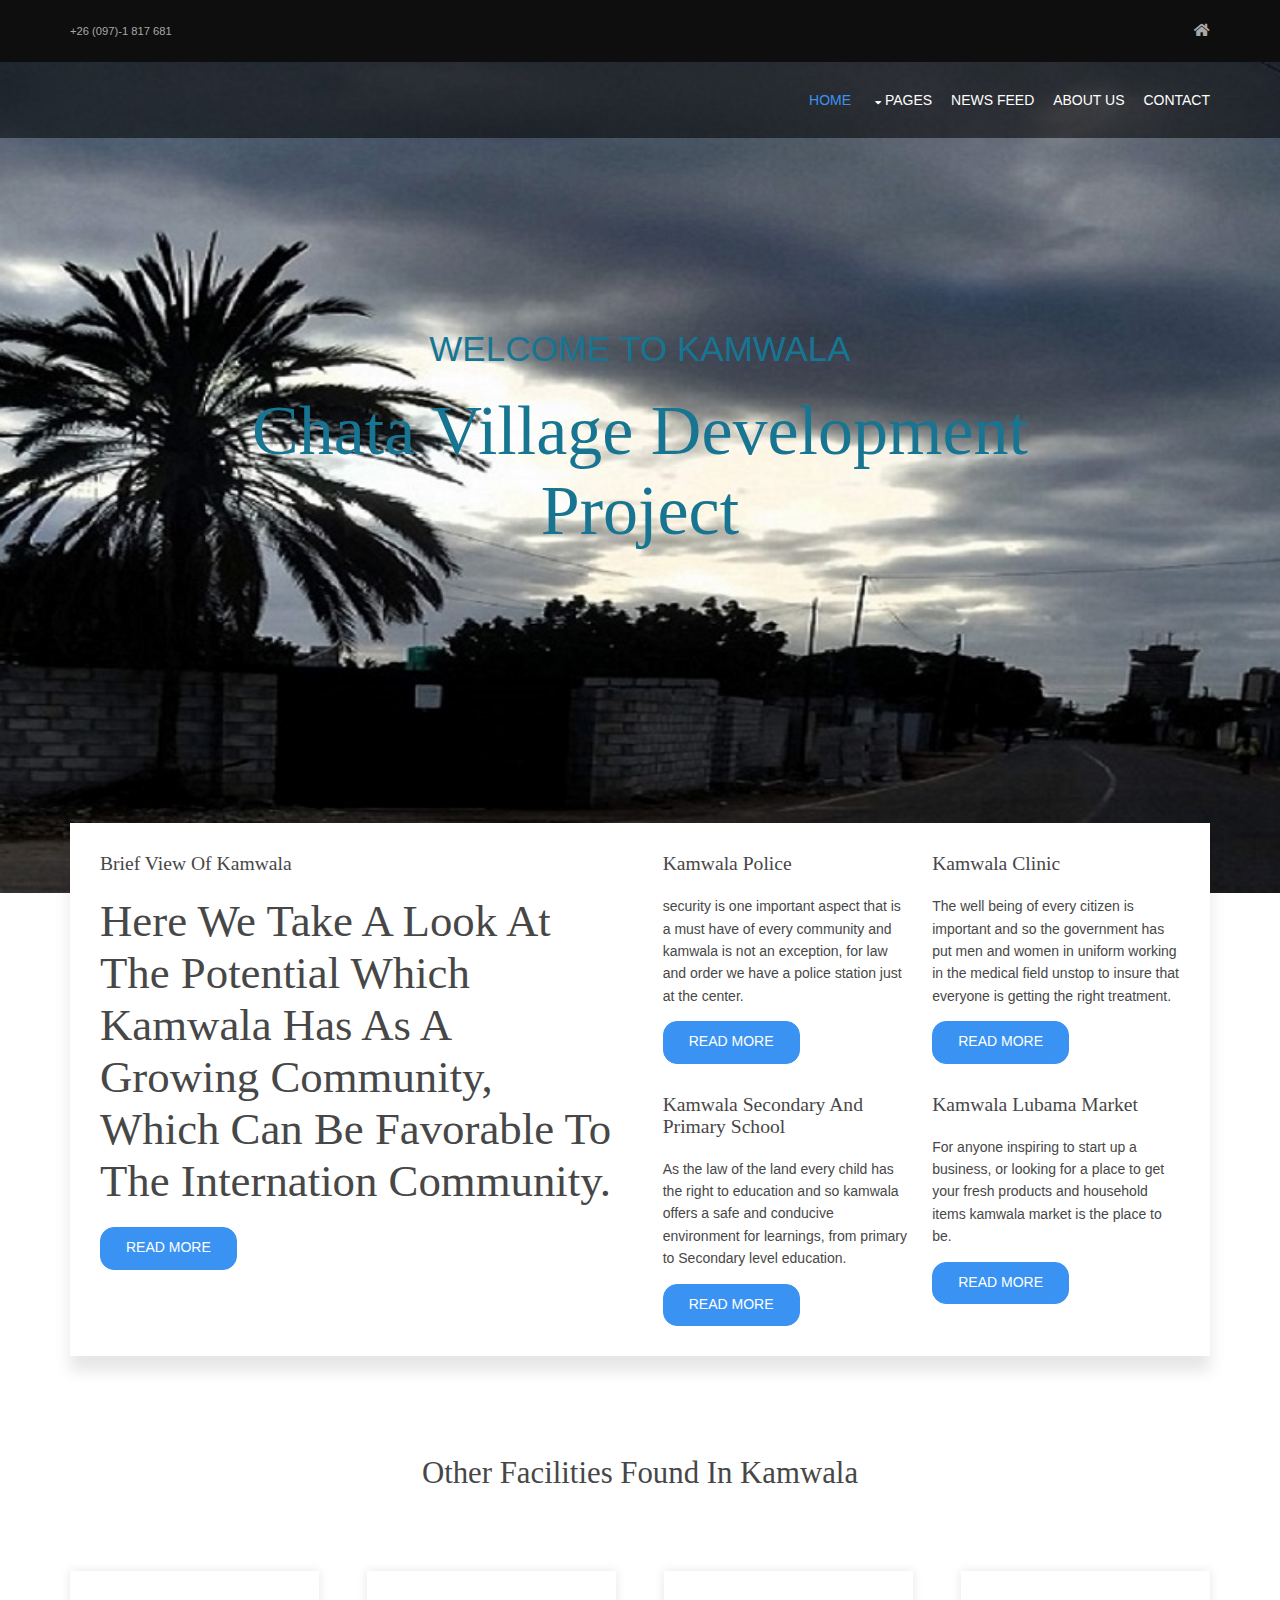
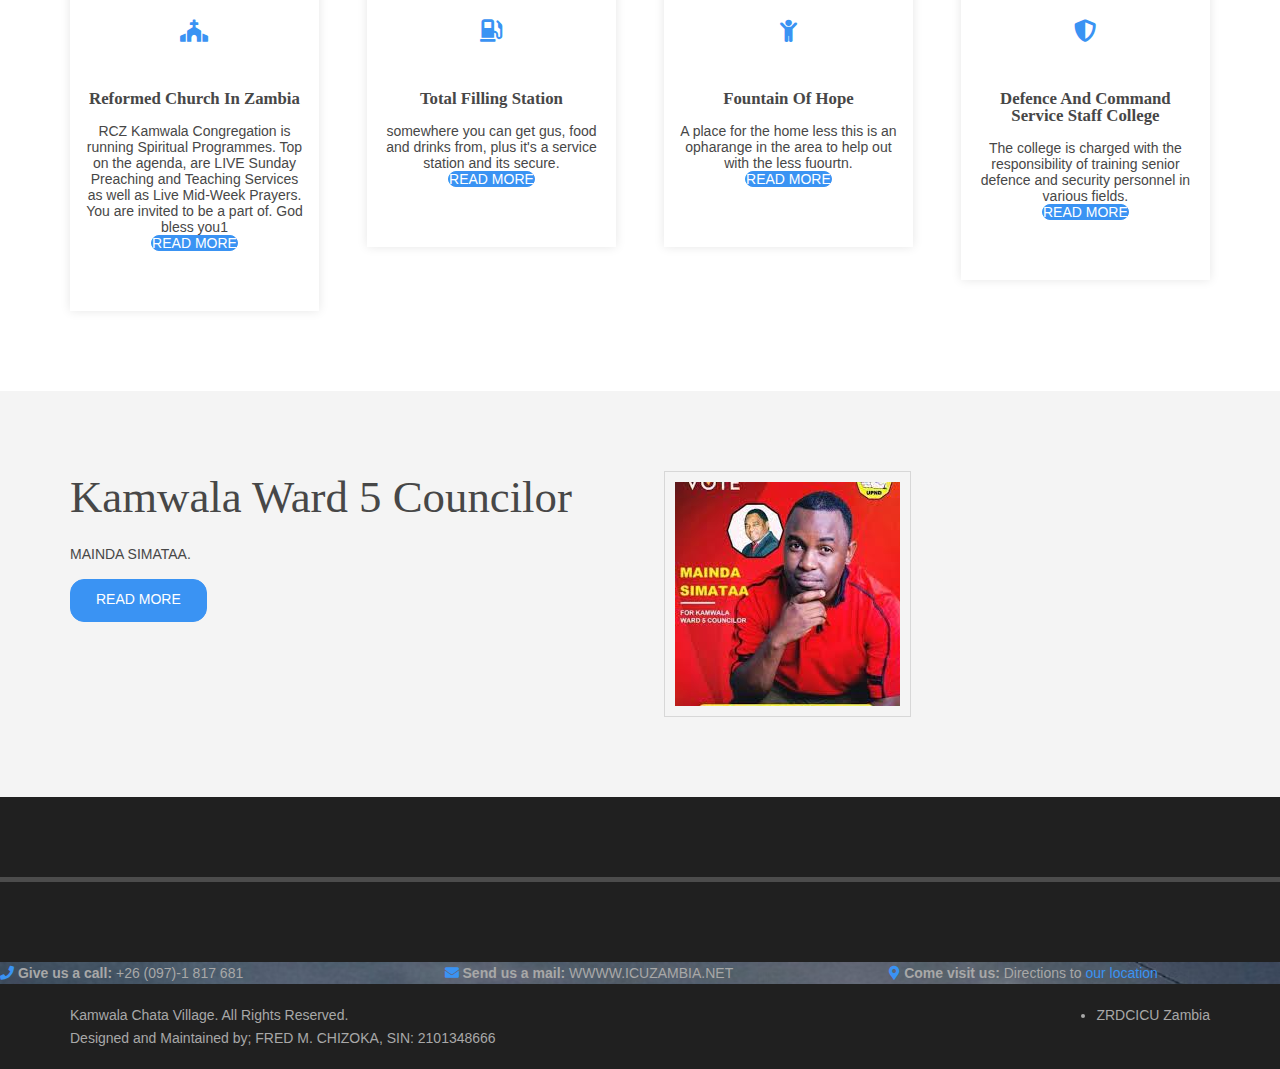
<file: index.html>
<!DOCTYPE html>
<html lang="">
<head>
<title>Kamwala Chata Village development project</title>
<link rel="shortcut icon" href='images/demo/Zambia.jpg' type="image/x-icon">
<meta charset="utf-8">
<meta name="viewport" content="width=device-width, initial-scale=1.0, maximum-scale=1.0, user-scalable=no">
<link href="layout/styles/layout.css" rel="stylesheet" type="text/css" media="all">
</head>
<body id="top">
<!-- ################################################################################################ -->
<!-- ################################################################################################ -->
<!-- ################################################################################################ -->
<div class="wrapper overlay row0">
  <div id="topbar" class="hoc clear">
    <div class="fl_left"> 
      <!-- ################################################################################################ -->
      <ul class="nospace">
        <li><i class="You can call us on"></i> +26 (097)-1 817 681</li>
      </ul>
      <!-- ################################################################################################ -->
    </div>
    <div class="fl_right"> 
      <!-- ################################################################################################ -->
      <ul class="nospace">
        <li><a href="index.html"><i class="fas fa-home"></i></a></li>
         
      </ul>
      <!-- ################################################################################################ -->
    </div>
  </div>
</div>
<!-- ################################################################################################ -->
<!-- ################################################################################################ -->
<!-- ################################################################################################ -->
<!-- Background Image Wrapper -->
<div class="bgded" style="background-image:url('images/demo/backgrounds/IMG-20211204-WA0025.jpg');"> 
  <!-- ################################################################################################ -->
  <div class="wrapper row1">
    <header id="header" class="hoc clear">
      <div id="logo" class="fl_left"> 
        <!-- ################################################################################################ -->
        <h1 class="logoname"><a href="index.html"></a></h1>
        <!-- ################################################################################################ -->
      </div>
      <nav id="mainav" class="fl_right"> 
        <!-- ################################################################################################ -->
        <ul class="clear">
          <li class="active"><a href="index.html">Home</a></li>
          <li><a class="drop" href="#">Pages</a>
            <ul>
              <li><a href="pages/gallery.html">Gallery</a></li>
              <li><a href="News Feed.html">News Feed</a></li>
              <li><a href="Contact.html">Contact us</a></li>
            </ul>
          </li>
          <li><a href="News Feed.html">News Feed</a></li>
          <li><a href="ABOUT-Us.html">About Us</details></a></li>
          <li><a href="Contact.html">CONTACT</a></li>
        </ul>
        <!-- ################################################################################################ -->
      </nav>
    </header>
  </div>
  <!-- ################################################################################################ -->
  <!-- ################################################################################################ -->
  <!-- ################################################################################################ -->
  <div id="pageintro" class="hoc clear"> 
    <!-- ################################################################################################ -->
    <article>
      <p>WELCOME TO KAMWALA </p>
      <h3 class="heading">Chata Village development project</h3>
      <footer>
        <ul class="nospace inline pushright">
        </ul>
      </footer>
    </article>
    <!-- ################################################################################################ -->
  </div>
  <!-- ################################################################################################ -->
</div>
<!-- End Top Background Image Wrapper -->
<!-- ################################################################################################ -->
<!-- ################################################################################################ -->
<!-- ################################################################################################ -->
<div class="wrapper row3">
  <main class="hoc container clear"> 
    <!-- main body -->
    <!-- ################################################################################################ -->
    <section id="introblocks" class="row3 inspace-30 clear">
      <div class="one_half first">
        <h6 class="heading">Brief view of Kamwala</h6>
        <p class="heading font-x3">Here we take a look at the potential  which kamwala has as a growing community, which can be favorable to the internation community.</p>
        <footer><a class="btn" href="https://www.google.com/search?q=zambia%2C+kamwala%2C+lusaka&sxsrf=AOaemvKUrZ_lm3LALfhpr1RRgJ9z07iAbg%3A1640050797361&ei=bTDBYYezFciU8gLK8IuQDQ&ved=0ahUKEwjHncKp4fP0AhVIilwKHUr4AtIQ4dUDCA4&uact=5&oq=zambia%2C+kamwala%2C+lusaka&gs_lcp=Cgdnd3Mtd2l6EAMyAggmMgYIABAIEB4yBggAEAgQHjIGCAAQCBAeMgIIJjICCCYyAggmOgcIIxCwAhAnSgQIQRgASgQIRhgAUOEhWJQ7YNKVAWgAcAB4AIAB8AOIAYYZkgEFMy04LjGYAQCgAQHAAQE&sclient=gws-wiz">Read More</a></footer>
      </div>
      <div class="one_half">
        <ul class="nospace group">
          <li class="one_half first btmspace-30">
            <h6 class="heading">Kamwala Police</h6>
            <p>security is one important aspect that is a must have of every community and kamwala is not an exception, for law and order we have a police station just at the center.</p>
            <footer><a class="btn" href="https://www.africabizinfo.com/ZM/kamwala-police-station">Read More</a></footer>
          </li>
          <li class="one_half btmspace-30">
            <h6 class="heading">Kamwala clinic</h6>
            <p>The well being of every citizen is important and so the government has put men and women in uniform working in the medical field unstop to insure that everyone is getting the right treatment.</p>
            <footer><a class="btn" href="https://www.medpages.info/sf/index.php?page=organisation&orgcode=275799">Read More</a></footer>
          </li>
          <li class="one_half first">
            <h6 class="heading">Kamwala Secondary and primary school</h6>
            <p>As the law of the land every child has the right to education and so kamwala offers a safe and conducive environment for learnings, from primary to Secondary level education.</p>
            <footer><a class="btn" href="https://www.google.com/search?q=kamwala+south+primary%2Fsecondary+lusaka&sxsrf=AOaemvLguSBzv8SmT2bp5YXhGDCmllSw2Q%3A1640051493303&ei=JTPBYaz-EdTXgQbhiqPoDA&oq=kamwala+sec+lusaka&gs_lcp=Cgdnd3Mtd2l6EAEYAjIGCAAQBxAeMggIABAIEAcQHjIICAAQCBAHEB46AggmSgQIQRgBSgQIRhgAUJ8RWPQyYIxVaAFwAHgAgAHDA4gBphiSAQcyLTEuNy4xmAEAoAEBwAEB&sclient=gws-wiz">Read More</a></footer>
          </li>
          <li class="one_half">
            <h6 class="heading">Kamwala Lubama market</h6>
            <p>For anyone inspiring to start up a business, or looking for a place to get your fresh products and household items kamwala market is the place to be.</p>
            <footer><a class="btn" href="https://www.petitfute.co.uk/v52414-lusaka/c650-produits-gourmands-vins/c1106-marches-halles/552628-kamwala-market.html">Read More</a></footer>
          </li>
        </ul>
      </div>
    </section>
    <!-- ################################################################################################ -->
    <section id="services">
      <div class="sectiontitle">
        
        <h6 class="heading font-x2">Other facilities found in kamwala </h6>
      </div>
      <ul class="nospace group">
        <li class="one_quarter">
          <article><a href="#"><i class="fas fa-church"></i></a>
            <h6 class="heading">Reformed church in zambia</h6>
            <p>RCZ Kamwala Congregation is running Spiritual Programmes. Top on the agenda, are LIVE Sunday Preaching and Teaching Services as well as Live Mid-Week Prayers. You are invited to be a part of.
God bless you1</p>
            <footer><a class="btn" href="https://www.facebook.com/RCZKamwalaCongregation/">Read More</a></footer>
          </article>
        </li>
        <li class="one_quarter">
          <article><a href="#"><i class="fas fa-gas-pump"></i></a>
            <h6 class="heading">Total filling station</h6>
            <p>somewhere you can get gus, food and drinks from, plus it's a service station and its secure.</p>
            <footer><a class="btn" href="https://zm.africabz.com/lusaka/total-service-station-18765">Read More</a></footer>
          </article>
        </li>
        <li class="one_quarter">
          <article><a href="#"><i class="fas fa-child"></i></a>
            <h6 class="heading">Fountain of hope</h6>
            <p> A place for the home less this is an opharange in the area to help out with the less fuourtn.</p>
            <footer><a class="btn" href="https://www.lubuto.org/fountain-of-hope">Read More</a></footer>
          </article>
        </li>
        <li class="one_quarter">
          <article><a href="#"><i class="fas fa-shield-alt"></i></a>
            <h6 class="heading">Defence and command service staff college</h6>
            <p>The college is charged with the responsibility of training senior defence and security personnel in various fields.</p>
            <footer><a class="btn" href="https://www.mod.gov.zm/?page_id=5237">Read More</a></footer>
          </article>
        </li>
      </ul>
    </section>
    <!-- ################################################################################################ -->
    <!-- / main body -->
    <div class="clear"></div>
  </main>
</div>
<!-- ################################################################################################ -->
<!-- ################################################################################################ -->
<!-- ################################################################################################ -->
<div class="wrapper row2">
  <article class="hoc container clear"> 
    <!-- ################################################################################################ -->
    <div class="one_half first">

      <h6 class="heading font-x3">kamwala ward 5 councilor </h6>
      <p>MAINDA SIMATAA.</p>
      <footer><a class="btn" href="#">Read More</a></footer>
    </div>
    <div class="one_half"><a class="imgover" href="#"><img class="borderedbox inspace-10" src="images/demo/download (1).jpg" alt=""></a></div>
    <!-- ################################################################################################ -->
  </article>
</div>
<!-- ################################################################################################ -->
<!-- ################################################################################################ -->
<!-- ################################################################################################ -->
 
    </div>
    <!-- ################################################################################################ -->

    <figure id="ctdetails">
      <div class="bgded" style="background-image:url('images/demo/backgrounds/IMG-20211204-WA0025.jpg');"> 
      <div class="nospace group">
        <li class="one_third first">
          <div class="clear"><a href="#"><i class="fas fa-phone"></i></a> <span><strong>Give us a call:</strong> +26 (097)-1 817 681</span></div>
        </li>
        <li class="one_third">
          <div class="clear"><a href="#"><i class="fas fa-envelope"></i></a> <span><strong>Send us a mail:</strong> WWWW.ICUZAMBIA.NET</span></div>
        </li>
        <li class="one_third">
          <div class="clear"><a href="#"><i class="fas fa-map-marker-alt"></i></a> <span><strong>Come visit us:</strong> Directions to <a href="#">our location</a></span></div>
       
        </li>
      </ul>
    </figure>
    <!-- ################################################################################################ -->
  </footer>
</div>
<!-- ################################################################################################ -->
<!-- ################################################################################################ -->
<div class="wrapper row5">
  <div id="copyright" class="hoc clear"> 
    <!-- ################################################################################################ -->
    <li class="fl_right"> <a href="https://www.icuzambia.net">ICU Zambia </a></li>
    <li class="fl_right"> <a href="https://www.zrdc.org">ZRDC </a></li>
  
    <td align="middle"><span class="copyright">Kamwala Chata Village. All Rights Reserved.</br> Designed and Maintained by; FRED M. CHIZOKA, SIN: 2101348666 </td>
    <!-- ################################################################################################ -->
  </div>
</div>
<!-- ################################################################################################ -->
<!-- ################################################################################################ -->
<!-- ################################################################################################ -->
<a id="backtotop" href="#top"><i class="fas fa-chevron-up"></i></a>
<!-- JAVASCRIPTS -->
<script src="layout/scripts/jquery.min.js"></script>
<script src="layout/scripts/jquery.backtotop.js"></script>
<script src="layout/scripts/jquery.mobilemenu.js"></script>
</body>
</html>
</file>
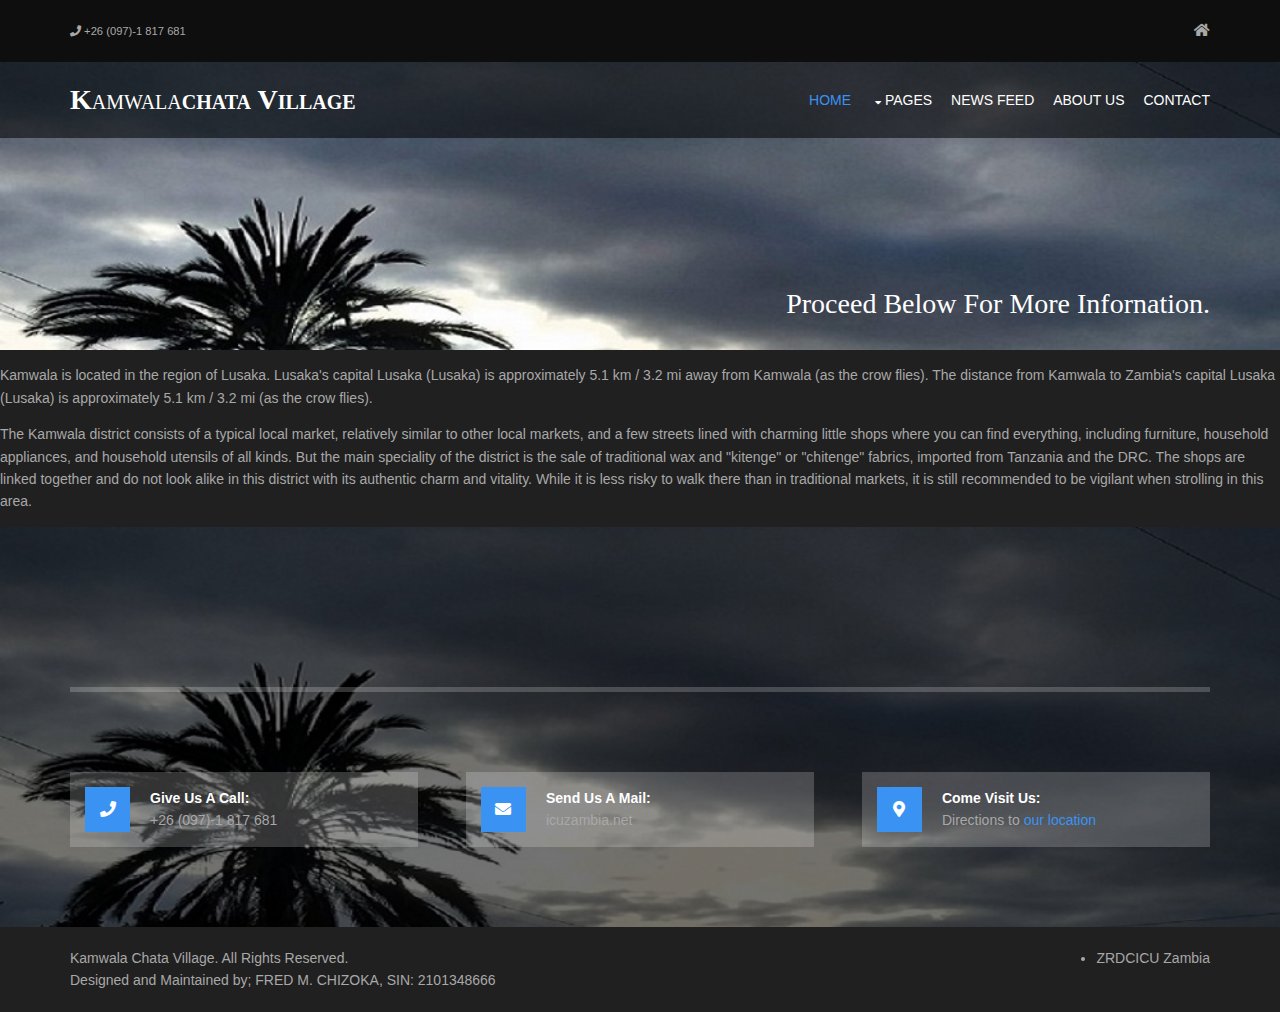
<file: ABOUT-Us.html>
<!DOCTYPE html>
<!--
This website is about an are in Lusaka, Zamabia called kamwala. 
-->
<html lang="">

<head>
<title>Kamwala Chata Village</title>
<link rel="shortcut icon" href='images/demo/Zambia.jpg'type="image/x-icon">
<meta charset="utf-8">
<meta name="viewport" content="width=device-width, initial-scale=1.0, maximum-scale=1.0, user-scalable=no">
<link href="layout/styles/layout.css" rel="stylesheet" type="text/css" media="all">
<style type="text/css">
/* DEMO ONLY */
.container .demo{text-align:center;}
.container .demo div{padding:8px 0;}
.container .demo div:nth-child(odd){color:#FFFFFF; background:#CCCCCC;}
.container .demo div:nth-child(even){color:#FFFFFF; background:#979797;}
@media screen and (max-width:900px){.container .demo div{margin-bottom:0;}}
/* DEMO ONLY */
</style>
</head>
<body id="top">
<!-- ################################################################################################ -->
<!-- ################################################################################################ -->
<!-- ################################################################################################ -->
<div class="wrapper overlay row0">
  <div id="topbar" class="hoc clear">
    <div class="fl_left"> 
      <!-- ################################################################################################ -->
      <ul class="nospace">
        <li><i class="fas fa-phone"></i> +26 (097)-1 817 681</li>
      </ul>
      <!-- ################################################################################################ -->
    </div>
    <div class="fl_right"> 
      <!-- ################################################################################################ -->
      <ul class="nospace">
        <li><a href="index.html"><i class="fas fa-home"></i></a></li>

      </ul>
      <!-- ################################################################################################ -->
    </div>
  </div>
</div>
<!-- ################################################################################################ -->
<!-- ################################################################################################ -->
<!-- ################################################################################################ -->
<!-- Top Background Image Wrapper -->
<div class="bgded" style="background-image:url('images/demo/backgrounds/IMG-20211204-WA0025.jpg');"> 
  <!-- ################################################################################################ -->
  <div class="wrapper row1">
    <header id="header" class="hoc clear">
      <div id="logo" class="fl_left"> 
        <!-- ################################################################################################ -->
        <h1 class="logoname"><a href="index.html">Kamwala<span>chata village</span></a></h1>
        <!-- ################################################################################################ -->
      </div>

      <nav id="mainav" class="fl_right"> 
        <!-- ################################################################################################ -->
        <ul class="clear">
          <li class="active"><a href="index.html">Home</a></li>
          <li><a class="drop" href="#">Pages</a>
            <ul>
              <li><a href="pages/gallery.html">Gallery</a></li>
              <li><a href="pages/full-width.html">News Feed</a></li>
              <li><a href="Contact.html">Contact us</a></li>
            </ul>
          </li>
          <li><a href="News Feed.html">News Feed</a></li>
          <li><a href="ABOUT-Us.html">About Us</details></a></li>
          <li><a href="Contact.html">CONTACT</a></li>
        </ul>
        <!-- ################################################################################################ -->
      </nav>
    </header>
  </div>
  <!-- ################################################################################################ -->
  <!-- ################################################################################################ -->
  <!-- ################################################################################################ -->
  <div id="breadcrumb" class="hoc clear"> 
    <!-- ################################################################################################ -->
    <h6 class="heading"> Proceed Below for More infornation.</h6>
     
    <!-- ################################################################################################ -->
  </div>
  <!-- ################################################################################################ -->
</div>
<!-- End Top Background Image Wrapper -->
<!-- ################################################################################################ -->
<!-- ################################################################################################ -->
<!-- ################################################################################################ -->
  
    <!-- main body -->
    <!-- ################################################################################################ -->
</div>
<p>
  Kamwala is located in the region of Lusaka. Lusaka's capital Lusaka (Lusaka) is approximately 5.1 km / 3.2 mi away from Kamwala (as the crow flies). The distance from Kamwala to Zambia's capital Lusaka (Lusaka) is approximately 5.1 km / 3.2 mi (as the crow flies).
 </p>
 <p>
  The Kamwala district consists of a typical local market, relatively similar to other local markets, and a few streets lined with charming little shops where you can find everything, including furniture, household appliances, and household utensils of all kinds. But the main speciality of the district is the sale of traditional wax and "kitenge" or "chitenge" fabrics, imported from Tanzania and the DRC. The shops are linked together and do not look alike in this district with its authentic charm and vitality. While it is less risky to walk there than in traditional markets, it is still recommended to be vigilant when strolling in this area.
 </p>
<!-- ################################################################################################ -->
<!-- ################################################################################################ -->
<!-- ################################################################################################ -->

<div class="bgded overlay row4" style="background-image:url('images/demo/backgrounds/IMG-20211204-WA0025.jpg');">
  <footer id="footer" class="hoc clear"> 
    <!-- ################################################################################################ -->
    <figure id="ctdetails">
      <ul class="nospace group">
        <li class="one_third first">
          <div class="clear"><a href="#"><i class="fas fa-phone"></i></a> <span><strong>Give us a call:</strong> +26 (097)-1 817 681</span></div>
        </li>
        <li class="one_third">
          <div class="clear"><a href="#"><i class="fas fa-envelope"></i></a> <span><strong>Send us a mail:</strong> icuzambia.net <class="net"></a></span></div>
        </li>
        <li class="one_third">
          <div class="clear"><a href="#"><i class="fas fa-map-marker-alt"></i></a> <span><strong>Come visit us:</strong> Directions to <a href="#">our location</a></span></div>
        </li>
      </ul>
    </figure>
    <!-- ################################################################################################ -->
  </footer>
</div>
<!-- ################################################################################################ -->
<!-- ################################################################################################ -->
<!-- ################################################################################################ -->
<div class="wrapper row5">

    <!-- ################################################################################################ -->
    <div id="copyright" class="hoc clear"> 
      <!-- ################################################################################################ -->
      <li class="fl_right"> <a href="https://www.icuzambia.net">ICU Zambia </a></li>
      <li class="fl_right"> <a href="https://www.zrdc.org">ZRDC </a></li>

      <td align="middle"><span class="copyright">Kamwala Chata Village. All Rights Reserved.</br> Designed and Maintained by; FRED M. CHIZOKA, SIN: 2101348666 </td>
      <!-- ################################################################################################ -->
    </div>
  </div>
</div>
<!-- ################################################################################################ -->
<!-- ################################################################################################ -->
<!-- ################################################################################################ -->
<a id="backtotop" href="#top"><i class="fas fa-chevron-up"></i></a>
<!-- JAVASCRIPTS -->
<script src="layout/scripts/jquery.min.js"></script>
<script src="layout/scripts/jquery.backtotop.js"></script>
<script src="layout/scripts/jquery.mobilemenu.js"></script>
</body>
</html>
</file>
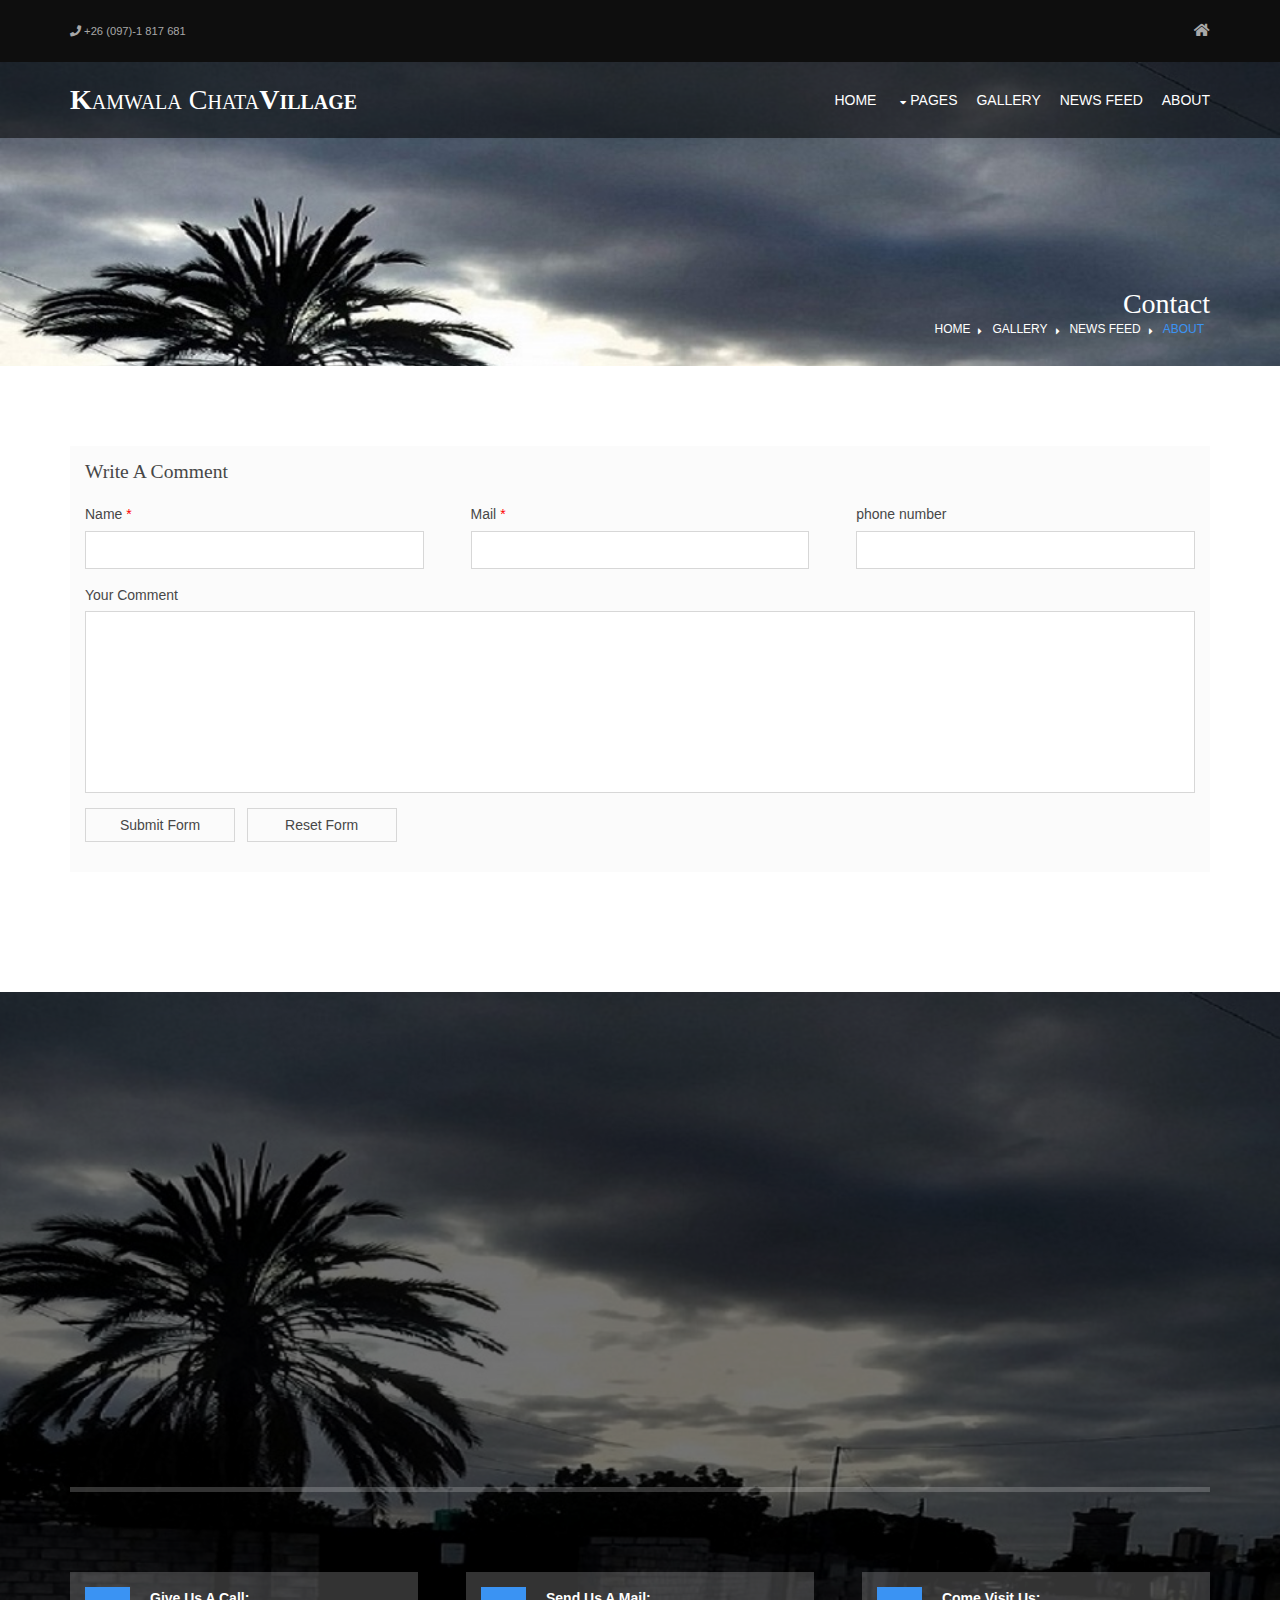
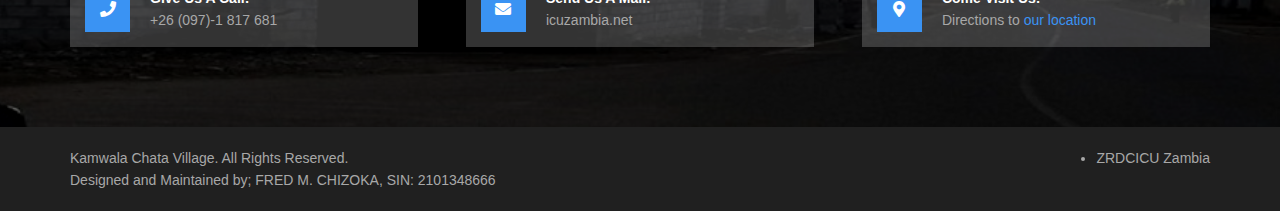
<file: Contact.html>
<!DOCTYPE html>

<html lang="">

<head>
<title>Contact</title>
<link rel="shortcut icon" href='images/demo/Zambia.jpg' type="image/x-icon">
<meta charset="utf-8">
<meta name="viewport" content="width=device-width, initial-scale=1.0, maximum-scale=1.0, user-scalable=no">
<link href="layout/styles/layout.css" rel="stylesheet" type="text/css" media="all">
</head>
<body id="top">
<!-- ################################################################################################ -->
<!-- ################################################################################################ -->
<!-- ################################################################################################ -->
<div class="wrapper overlay row0">
  <div id="topbar" class="hoc clear">
    <div class="fl_left"> 
      <!-- ################################################################################################ -->
      <ul class="nospace">
        <li><i class="fas fa-phone"></i> +26 (097)-1 817 681</li>
      </ul>
      <!-- ################################################################################################ -->
    </div>
    <div class="fl_right"> 
      <!-- ################################################################################################ -->
      <ul class="nospace">
        <li><a href="index.html"><i class="fas fa-home"></i></a></li>
        
      </ul>
      <!-- ################################################################################################ -->
    </div>
  </div>
</div>
<!-- ################################################################################################ -->
<!-- ################################################################################################ -->
<!-- ################################################################################################ -->
<!-- Top Background Image Wrapper -->
<div class="bgded" style="background-image:url('images/demo/backgrounds/IMG-20211204-WA0025.jpg');"> 
  <!-- ################################################################################################ -->
  <div class="wrapper row1">
    <header id="header" class="hoc clear">
      <div id="logo" class="fl_left"> 
        <!-- ################################################################################################ -->
        <h1 class="logoname"><a href="index.html">kamwala chata<span>Village</span></a></h1>
        <!-- ################################################################################################ -->
      </div>
      <nav id="mainav" class="fl_right"> 
        <!-- ################################################################################################ -->
        <ul class="clear">
          <li><a href="index.html">Home</a></li>
          <li><a class="drop" href="#">Pages</a>
            <ul>
              <li><a href="pages/gallery.html">Gallery</a></li>
              <li><a href="News Feed.html">News Feed</a></li>
            </ul>
          </li>
          <li><a href="pages/gallery.html">Gallery</a></li>
          <li><a href="News Feed.html">News Feed</a></li>
          <li><a href="ABOUT-Us.html">About</a></li>
        </ul>
        <!-- ################################################################################################ -->
      </nav>
    </header>
  </div>
  <!-- ################################################################################################ -->
  <!-- ################################################################################################ -->
  <!-- ################################################################################################ -->
  <div id="breadcrumb" class="hoc clear"> 
    <!-- ################################################################################################ -->
    <h6 class="heading">Contact</h6>
    <ul>
      <li><a href="index.html">Home</a></li>
      <li><a href="pages/gallery.html">gallery</a></li>
      <li><a href="News Feed.html">news feed</a></li>
      <li><a href="ABOUT-Us.html">about</a></li>
    </ul>
    <!-- ################################################################################################ -->
  </div>
  <!-- ################################################################################################ -->
</div>
<!-- End Top Background Image Wrapper -->
<!-- ################################################################################################ -->
<!-- ################################################################################################ -->
<!-- ################################################################################################ -->
<div class="wrapper row3">
  <main class="hoc container clear"> 
    <!-- main body -->
    <!-- ################################################################################################ -->
    <div class="content"> 
      <!-- ################################################################################################ -->
      
      <div class="scrollable">
      </div>
      <div id="comments">
        <ul>
          <li>
             
        <h2>Write A Comment</h2>
        <form action="#" method="post">
          <div class="one_third first">
            <label for="name">Name <span>*</span></label>
            <input type="text" name="name" id="name" value="" size="22" required>
          </div>
          <div class="one_third">
            <label for="email">Mail <span>*</span></label>
            <input type="email" name="email" id="email" value="" size="22" required>
          </div>
          <div class="one_third">
            <label for="url">phone number</label>
            <input type="url" name="url" id="url" value="" size="22">
          </div>
          <div class="block clear">
            <label for="comment">Your Comment</label>
            <textarea name="comment" id="comment" cols="25" rows="10"></textarea>
          </div>
          <div>
            <input type="submit" name="submit" value="Submit Form">
            &nbsp;
            <input type="reset" name="reset" value="Reset Form">
          </div>
        </form>
      </div>
      <!-- ################################################################################################ -->
    </div>
    <!-- ################################################################################################ -->
    <!-- / main body -->
    <div class="clear"></div>
  </main>
</div>
<!-- ################################################################################################ -->
<!-- ################################################################################################ -->
<!-- ################################################################################################ -->
<div class="bgded overlay row4" style="background-image:url('images/demo/backgrounds/IMG-20211204-WA0025.jpg');">
  <footer id="footer" class="hoc clear"> 
    <!-- ################################################################################################ -->
    <div class="group">
      <div class="one_quarter first">
      </div>
      <p><iframe src="https://www.google.com/maps/embed?pb=!1m18!1m12!1m3!1d30764.827516139638!2d28.280095920495388!3d-15.451940298399746!2m3!1f0!2f0!3f0!3m2!1i1024!2i768!4f13.1!3m3!1m2!1s0x1940f32b3c11d75f%3A0x9a85ad6acedf2b14!2sKamwala%2C%20Lusaka!5e0!3m2!1sen!2szm!4v1639812326835!5m2!1sen!2szm" width="400" height="300" style="border:0;" allowfullscreen="" loading="lazy"></iframe></p>
    </div>
    <!-- ################################################################################################ -->
    <figure id="ctdetails">
      <ul class="nospace group">
        <li class="one_third first">
          <div class="clear"><a href="#"><i class="fas fa-phone"></i></a> <span><strong>Give us a call:</strong> +26 (097)-1 817 681</span></div>
        </li>
        <li class="one_third">
          <div class="clear"><a href="#"><i class="fas fa-envelope"></i></a> <span><strong>Send us a mail:</strong> icuzambia.net</span></div>
        </li>
        <li class="one_third">
          <div class="clear"><a href="#"><i class="fas fa-map-marker-alt"></i></a> <span><strong>Come visit us:</strong> Directions to <a href="#">our location</a></span></div>
        </li>
      </ul>
    </figure>
    <!-- ################################################################################################ -->
  </footer>
</div>
<!-- ################################################################################################ -->
<!-- ################################################################################################ -->
<!-- ################################################################################################ -->
<div class="wrapper row5">
  <div id="copyright" class="hoc clear"> 
    <!-- ################################################################################################ -->
    <li class="fl_right"> <a href="https://www.icuzambia.net">ICU Zambia </a></li>
    <li class="fl_right"> <a href="https://www.zrdc.org">ZRDC </a></li>

    <td align="middle"><span class="copyright">Kamwala Chata Village. All Rights Reserved.</br> Designed and Maintained by; FRED M. CHIZOKA, SIN: 2101348666 </td>
    <!-- ################################################################################################ -->
  </div>
</div>
<!-- ################################################################################################ -->
<!-- ################################################################################################ -->
<!-- ################################################################################################ -->
<a id="backtotop" href="#top"><i class="fas fa-chevron-up"></i></a>
<!-- JAVASCRIPTS -->
<script src="layout/scripts/jquery.min.js"></script>
<script src="layout/scripts/jquery.backtotop.js"></script>
<script src="layout/scripts/jquery.mobilemenu.js"></script>
</body>
</html>
</file>
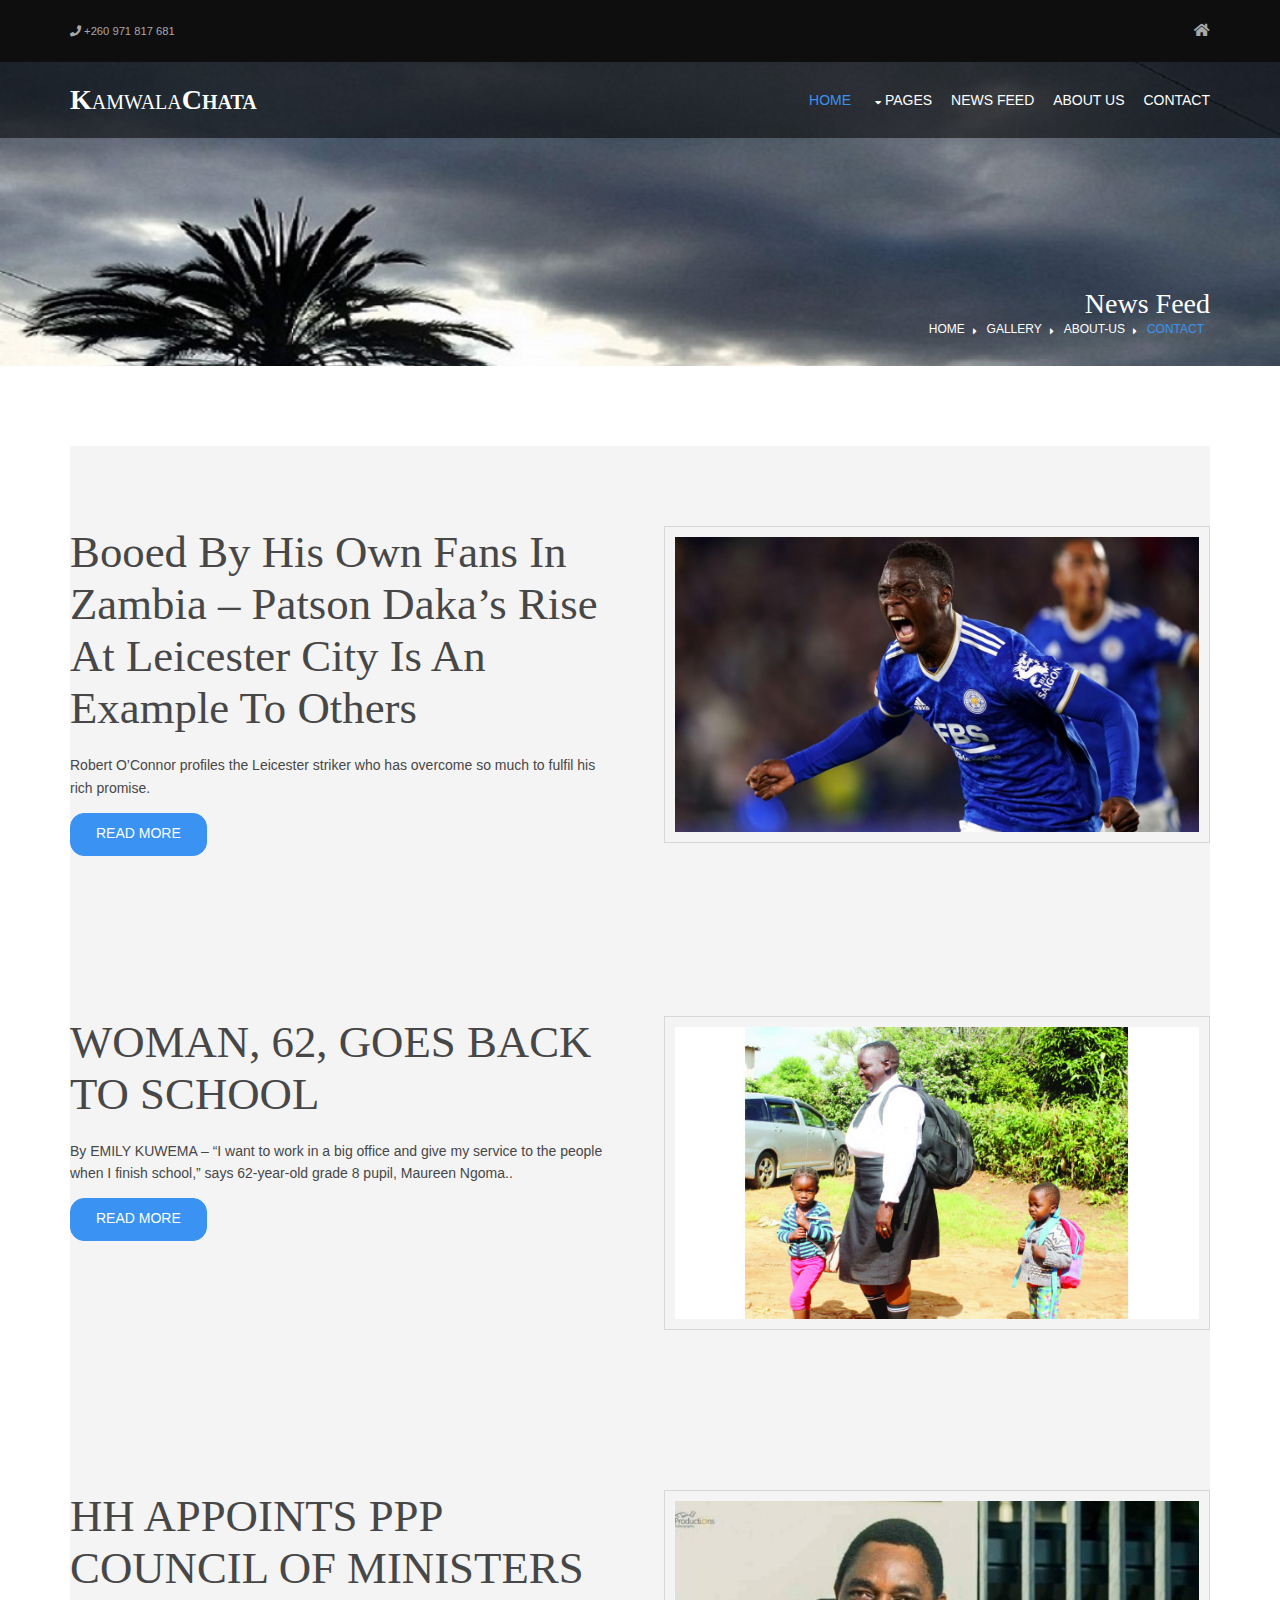
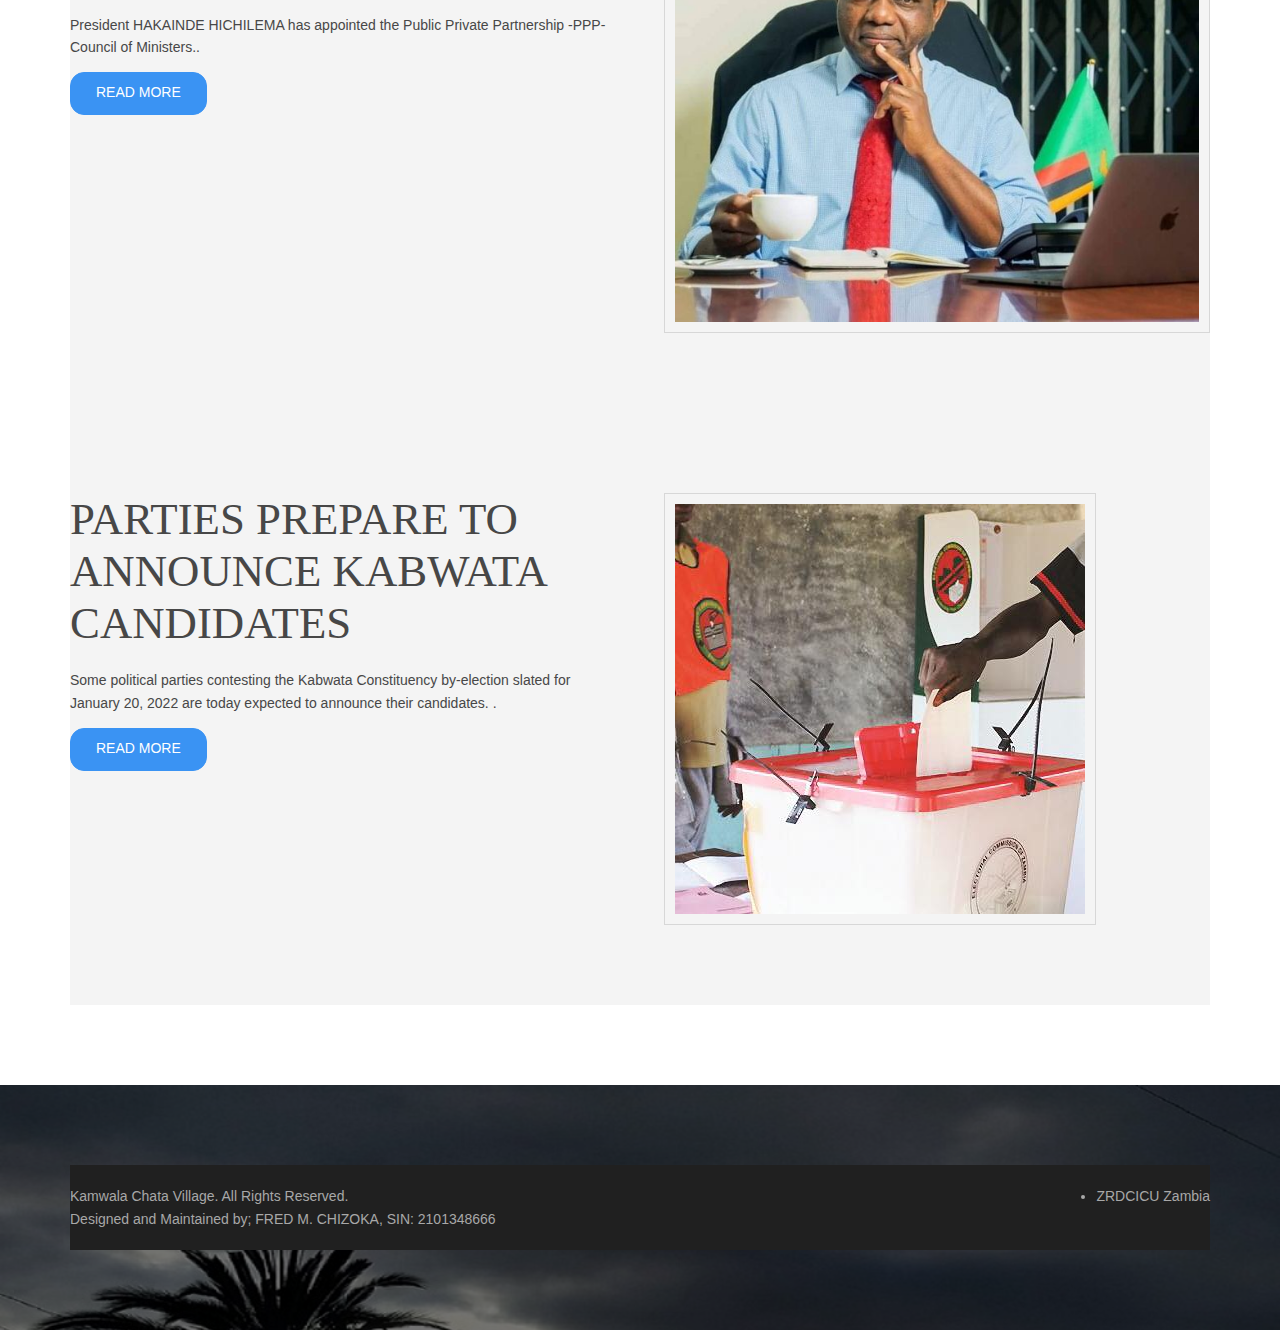
<file: News Feed.html>
<!DOCTYPE html>

<html lang="">

<head>
<title>KamwalaChata | Pages | News Feed</title>
<link rel="shortcut icon" href='images/demo/Zambia.jpg' type="image/x-icon">
<meta charset="utf-8">
<meta name="viewport" content="width=device-width, initial-scale=1.0, maximum-scale=1.0, user-scalable=no">
<link href="layout/styles/layout.css" rel="stylesheet" type="text/css" media="all">
</head>
<body id="top">
<!-- ################################################################################################ -->
<!-- ################################################################################################ -->
<!-- ################################################################################################ -->
<div class="wrapper overlay row0">
  <div id="topbar" class="hoc clear">
    <div class="fl_left"> 
      <!-- ################################################################################################ -->
      <ul class="nospace">
        <li><i class="fas fa-phone"></i> +260 971 817 681</li>
      </ul>
      <!-- ################################################################################################ -->
    </div>
    <div class="fl_right"> 
      <!-- ################################################################################################ -->
      <ul class="nospace">
        <li><a href="index.html"><i class="fas fa-home"></i></a></li>
      </ul>
      <!-- ################################################################################################ -->
    </div>
  </div>
</div>
<!-- ################################################################################################ -->
<!-- ################################################################################################ -->
<!-- ################################################################################################ -->
<!-- Top Background Image Wrapper -->
<div class="bgded" style="background-image:url('images/demo/backgrounds/IMG-20211204-WA0025.jpg');"> 
  <!-- ################################################################################################ -->
  <div class="wrapper row1">
    <header id="header" class="hoc clear">
      <div id="logo" class="fl_left"> 
        <!-- ################################################################################################ -->
        <h1 class="logoname"><a href="index.html">Kamwala<span>Chata</span></a></h1>
        <!-- ################################################################################################ -->
      </div>
            <nav id="mainav" class="fl_right"> 
                <!-- ################################################################################################ -->
                <ul class="clear">
                  <li class="active"><a href="index.html">Home</a></li>
                  <li><a class="drop" href="#">Pages</a>
                    <ul>
                      <li><a href="pages/gallery.html">Gallery</a></li>
                      <li><a href="News Feed.html">News Feed</a></li>
                      <li><a href="Contact.html">Contact us</a></li>
                    </ul>
                  </li>
                  <li><a href="News Feed.html">News Feed</a></li>
                  <li><a href="ABOUT-Us.html">About Us</details></a></li>
                  <li><a href="Contact.html">CONTACT</a></li>
                </ul>
                <!-- ################################################################################################ -->
            </nav>
    </header>
  </div>
  <!-- ################################################################################################ -->
  <!-- ################################################################################################ -->
  <!-- ################################################################################################ -->
  <div id="breadcrumb" class="hoc clear"> 
    <!-- ################################################################################################ -->
    <h6 class="heading">News Feed</h6>
    <ul>
      <li><a href="index.html">Home</a></li>
      <li><a href="pages/gallery.html">Gallery</a></li>
      <li><a href="ABOUT-Us.html">ABOUT-Us</a></li>
      <li><a href="Contact.html">Contact</a></li>
    </ul>
    <!-- ################################################################################################ -->
  </div>
  <!-- ################################################################################################ -->
</div>
<!-- End Top Background Image Wrapper -->
<!-- ################################################################################################ -->
<!-- ################################################################################################ -->
<!-- ################################################################################################ -->
<div class="wrapper row3">
  <main class="hoc container clear"> 
    <!-- main body -->
    <!-- ################################################################################################ -->
    <!-- ################################################################################################ -->
<div class="wrapper row2">
  <article class="hoc container clear"> 
    <!-- ################################################################################################ -->
    <div class="one_half first">

      <h6 class="heading font-x3">Booed by his own fans in Zambia – Patson Daka’s rise at Leicester City is an example to others</h6>
      <p>Robert O’Connor profiles the Leicester striker who has overcome so much to fulfil his rich promise.</p>
      <footer><a class="btn" href="https://www.thetimes.co.uk/article/booed-by-his-own-fans-in-zambia-patson-dakas-rise-at-leicester-city-is-an-example-to-others-bhgr98dqm">Read More</a></footer>
    </div>
    <div class="one_half"><a class="imgover" href="#"><img class="borderedbox inspace-10" src="images/demo/_methode_times_prod_web_bin_5596641c-625c-11ec-b279-fa13aec304af.jpg" alt=""></a></div>
    <!-- ################################################################################################ -->
  </article>
</div> 

<!-- ################################################################################################ -->
<div class="wrapper row2">
  <article class="hoc container clear"> 
    <!-- ################################################################################################ -->
    <div class="one_half first">

      <h6 class="heading font-x3">WOMAN, 62, GOES BACK TO SCHOOL</h6>
      <p>By EMILY KUWEMA –
        “I want to work in a big office and give my service to the people when I finish school,” says 62-year-old grade 8 pupil, Maureen Ngoma..</p>
      <footer><a class="btn" href="https://www.times.co.zm/?p=108202">Read More</a></footer>
    </div>
    <div class="one_half"><a class="imgover" href="#"><img class="borderedbox inspace-10" src="images/demo/Back-to-school.jpg" alt=""></a></div>
    <!-- ################################################################################################ -->
  </article>
</div><!-- ################################################################################################ -->
<div class="wrapper row2">
  <article class="hoc container clear"> 
    <!-- ################################################################################################ -->
    <div class="one_half first">

      <h6 class="heading font-x3">HH APPOINTS PPP COUNCIL OF MINISTERS </h6>
      <p>President HAKAINDE HICHILEMA has appointed the Public Private Partnership -PPP- Council of Ministers..</p>
      <footer><a class="btn" href="https://www.znbc.co.zm/news/hh-appoints-ppp-council-of-ministers/">Read More</a></footer>
    </div>
    <div class="one_half"><a class="imgover" href="#"><img class="borderedbox inspace-10" src="images/demo/HH-COFFEE.jpg" alt=""></a></div>
    <!-- ################################################################################################ -->
  </article>
</div><!-- ################################################################################################ -->
<div class="wrapper row2">
  <article class="hoc container clear"> 
    <!-- ################################################################################################ -->
    <div class="one_half first">

      <h6 class="heading font-x3">PARTIES PREPARE TO ANNOUNCE KABWATA CANDIDATES</h6>
      <p>Some political parties contesting the Kabwata Constituency by-election slated for January 20, 2022 are today expected to announce their candidates. .</p>
      <footer><a class="btn" href="https://www.znbc.co.zm/news/parties-prepare-to-announce-kabwata-candidates/ ">Read More</a></footer>
    </div>
    <div class="one_half"><a class="imgover" href="#"><img class="borderedbox inspace-10" src="images/demo/Chilanga-2018-by-elections.jpg" alt=""></a></div>
    <!-- ################################################################################################ -->
  </article>
</div>

    <!-- ################################################################################################ -->
    <!-- / main body -->
    <div class="clear"></div>
  </main>
</div>
<!-- ################################################################################################ -->
<!-- ################################################################################################ -->
<!-- ################################################################################################ -->
<div class="bgded overlay row4" style="background-image:url('images/demo/backgrounds/IMG-20211204-WA0025.jpg');">
  <footer id="footer" class="hoc clear">
<!-- ################################################################################################ -->
    <div class="wrapper row5">
      <div id="copyright" class="hoc clear"> 
        <!-- ################################################################################################ -->
        <li class="fl_right"> <a href="https://www.icuzambia.net">ICU Zambia </a></li>
        <li class="fl_right"> <a href="https://www.zrdc.org">ZRDC </a></li>
        <td align="middle"><span class="copyright">Kamwala Chata Village. All Rights Reserved.</br> Designed and Maintained by; FRED M. CHIZOKA, SIN: 2101348666 </td>
        <!-- ################################################################################################ -->
      </div>
    </div>
<!-- ################################################################################################ -->
<!-- ################################################################################################ -->
<!-- ################################################################################################ -->
<a id="backtotop" href="#top"><i class="fas fa-chevron-up"></i></a>
<!-- JAVASCRIPTS -->
<script src="../layout/scripts/jquery.min.js"></script>
<script src="../layout/scripts/jquery.backtotop.js"></script>
<script src="../layout/scripts/jquery.mobilemenu.js"></script>
</body>
</html>
</file>
<file: layout/styles/layout.css>
@charset "utf-8";
@import url("fontawesome-free/css/all.css");
@import url("framework.css");

/* Rows
--------------------------------------------------------------------------------------------------------------- */
.row0, .row0 a{}
.row1, .row1 a{}
.row2, .row2 a{}
.row3, .row3 a{}
.row4, .row4 a{}
.row5, .row5 a{}


/* Top Bar
--------------------------------------------------------------------------------------------------------------- */
#topbar{padding:20px 0; font-size:.8rem; text-transform:uppercase;}

#topbar ul li{display:inline-block; margin-right:15px;}
#topbar ul li:last-child{margin-right:0; padding-right:0; border-right:none;}
#topbar i{line-height:normal;}
#topbar > div:nth-of-type(2) i{font-size:1rem;}


/* Header
--------------------------------------------------------------------------------------------------------------- */
#header{}

#header #logo{margin:22px 0 0 0;}


/* Page Intro
--------------------------------------------------------------------------------------------------------------- */
#pageintro{padding:200px 0 270px;}/* 270px => 70px for #introblocks negative margin */

#pageintro article{display:block; max-width:75%; margin:0 auto; text-transform:capitalize; text-align:center;}
#pageintro article p:first-of-type{margin:0 0 30px 0; padding:0; font-size:2.5rem;}
#pageintro .heading{font-size:5rem;}
#pageintro footer{margin-top:50px;}
#pageintro footer .btn{padding:25px 35px 27px; font-size:1.2rem; border-radius:50px;}


/* Content Area
--------------------------------------------------------------------------------------------------------------- */
.container{padding:80px 0;}

/* Content */
.container .content{}

.sectiontitle{display:block; max-width:55%; margin:0 auto 80px; text-align:center;}
.sectiontitle *{margin:0;}

/* Introblocks */
#introblocks{display:block; position:relative; margin:-150px 0 100px; z-index:1;}/* 150px => 70px + container padding */

/* Services - can be more than four */
#services{}
#services li{margin-bottom:50px;}
#services li:nth-last-child(-n+4){margin-bottom:0;}/* Removes bottom margin from the last line of items - margin is restored in the media queries when items stack */
#services li:nth-child(4n+1){margin-left:0; clear:left;}/* Removes the need to add class="first" */
#services article{display:block; padding:30px 15px; text-align:center;}
#services article *{margin:0 0 15px 0; padding:0; line-height:1;}
#services article i{width:60px; height:60px; line-height:60px; margin-bottom:30px; font-size:1.6rem; text-align:center;}
#services article .heading{font-size:1.2rem; font-weight:700;}
#services article p{margin:0; line-height:normal;}

/* Comments */
#comments ul{margin:0 0 40px 0; padding:0; list-style:none;}
#comments li{margin:0 0 10px 0; padding:15px;}
#comments .avatar{float:right; margin:0 0 10px 10px; padding:3px; border:1px solid;}
#comments address{font-weight:bold;}
#comments time{font-size:smaller;}
#comments .comcont{display:block; margin:0; padding:0;}
#comments .comcont p{margin:10px 5px 10px 0; padding:0;}

#comments form{display:block; width:100%;}
#comments input, #comments textarea{width:100%; padding:10px; border:1px solid;}
#comments textarea{overflow:auto;}
#comments div{margin-bottom:15px;}
#comments input[type="submit"], #comments input[type="reset"]{display:inline-block; width:auto; min-width:150px; margin:0; padding:8px 5px; cursor:pointer;}

/* Sidebar */
.container .sidebar{}

.sidebar .sdb_holder{margin-bottom:50px;}
.sidebar .sdb_holder:last-child{margin-bottom:0;}


/* Footer
--------------------------------------------------------------------------------------------------------------- */
#footer{padding:80px 0;}

#footer .heading{margin-bottom:50px; font-size:1.2rem;}
#footer .logoname{margin-bottom:50px;}
#footer p + .faico{margin-top:30px;}

#footer input, #footer button{border:1px solid;}
#footer input{display:block; width:100%; padding:12px 15px;}
#footer button{padding:10px 15px 12px; font-size:1rem;}

#footer .linklist li{display:block; margin-bottom:15px; padding:0 0 15px 0; border-bottom:1px solid;}
#footer .linklist li:last-child{margin:0; padding:0; border:none;}
#footer .linklist li::before, #footer .linklist li::after{display:table; content:"";}
#footer .linklist li, #footer .linklist li::after{clear:both;}

#footer .latestimg{}
#footer .latestimg > li{display:inline-block; float:left; width:30%; margin:0 0 5% 5%;}
#footer .latestimg > li:nth-last-child(-n+3){margin-bottom:0;}/* Removes bottom margin from the last three items - margin is restored in the media queries when items stack */
#footer .latestimg > li:nth-child(3n+1){margin-left:0; clear:left;}/* Removes the need to add class="first" */
#footer .latestimg > li img{width:100%;}/* Force the image to resize to take the full space - may have to be changed for tablets, depends on personal preference */
#footer .latestimg > li a.imgover{display:block;}

#ctdetails{display:block; position:relative; margin:80px 0 0 0; padding:80px 0 0 0; border-top:5px solid;}
#ctdetails > ul{}
#ctdetails > ul li{}
#ctdetails > ul li > div{display:block; position:relative; min-height:75px;/* padding + icon */ padding:15px 15px 15px 80px; line-height:1;}
#ctdetails > ul li:last-child{margin-bottom:0;}/* Used when elements stack in small viewports */
#ctdetails > ul li i{position:absolute; top:15px; left:15px; width:45px; height:45px; line-height:45px; font-size:16px; text-align:center;}
#ctdetails > ul li span{display:block; padding:4px 0 0 0;}
#ctdetails > ul li strong{display:block; margin:0 0 8px 0; text-transform:capitalize;}


/* Copyright
--------------------------------------------------------------------------------------------------------------- */
#copyright{padding:20px 0;}
#copyright *{margin:0; padding:0;}


/* Add roundness to certain items
Settings are all different due to the optical similarity needed for different sized elements
Delete this section if roundness is not wanted / required
--------------------------------------------------------------------------------------------------------------- */
.btn{border-radius:14px;}
#footer input, #footer button{border-radius:12px;}


/* Transition Fade
This gives a smooth transition to "ALL" elements used in the layout - other than the navigation form used in mobile devices
If you don't want it to fade all elements, you have to list the ones you want to be faded individually
Delete it completely to stop fading
--------------------------------------------------------------------------------------------------------------- */
*, *::before, *::after{transition:all .3s ease-in-out;}
#mainav form *{transition:none !important;}


/* ------------------------------------------------------------------------------------------------------------ */
/* ------------------------------------------------------------------------------------------------------------ */
/* ------------------------------------------------------------------------------------------------------------ */
/* ------------------------------------------------------------------------------------------------------------ */
/* ------------------------------------------------------------------------------------------------------------ */


/* Navigation
--------------------------------------------------------------------------------------------------------------- */
nav ul, nav ol{margin:0; padding:0; list-style:none;}

#mainav, #breadcrumb, .sidebar nav{line-height:normal;}
#mainav .drop::after, #mainav li li .drop::after, #breadcrumb li a::after, .sidebar nav a::after{position:absolute; font-family:"Font Awesome 5 Free"; font-weight:900; font-size:10px; line-height:10px;}

/* Top Navigation */
#mainav{}
#mainav ul{text-transform:uppercase;}
#mainav ul ul{position:absolute; width:180px; text-transform:none; z-index:9999;}
#mainav ul ul ul{left:180px; top:0;}
#mainav li{display:inline-block; position:relative; margin:0 15px 0 0; padding:0;}
#mainav li:last-child{margin-right:0;}
#mainav li li{width:100%; margin:0;}
#mainav li a{display:block; padding:30px 0;}
#mainav li li a{border:solid; border-width:0 0 1px 0;}
#mainav .drop{padding-left:15px;}
#mainav li li a, #mainav li li .drop{display:block; margin:0; padding:10px 15px;}
#mainav .drop::after, #mainav li li .drop::after{content:"\f0d7";}
#mainav .drop::after{top:35px; left:5px;}
#mainav li li .drop::after{top:15px; left:5px;}
#mainav ul ul{visibility:hidden; opacity:0;}
#mainav ul li:hover > ul{visibility:visible; opacity:1;}

#mainav form{display:none; width:100%; margin:0; padding:0;}
#mainav form select, #mainav form select option{display:block; cursor:pointer; outline:none;}
#mainav form select{width:100%; padding:5px; border:1px solid;}
#mainav form select option{margin:5px; padding:0; border:none;}

/* Breadcrumb */
#breadcrumb{padding:150px 0 30px; text-align:right;}
#breadcrumb ul{margin:0; padding:0; list-style:none; text-transform:uppercase;}
#breadcrumb li{display:inline-block; margin:0 6px 0 0; padding:0;}
#breadcrumb li a{display:block; position:relative; margin:0; padding:0 12px 0 0; font-size:12px;}
#breadcrumb li a::after{top:4px; right:0; content:"\f0da";}
#breadcrumb li:last-child a{margin:0; padding:0;}
#breadcrumb li:last-child a::after{display:none;}
#breadcrumb .heading{margin:0; font-size:2rem;}

/* Sidebar Navigation */
.sidebar nav{display:block; width:100%;}
.sidebar nav li{margin:0 0 3px 0; padding:0;}
.sidebar nav a{display:block; position:relative; margin:0; padding:5px 10px 5px 15px; text-decoration:none; border:solid; border-width:0 0 1px 0;}
.sidebar nav a::after{top:10px; left:5px; content:"\f0da";}
.sidebar nav ul ul a{padding-left:35px;}
.sidebar nav ul ul a::after{left:25px;}
.sidebar nav ul ul ul a{padding-left:55px;}
.sidebar nav ul ul ul a::after{left:45px;}

/* Pagination */
.pagination{display:block; width:100%; text-align:center; clear:both;}
.pagination li{display:inline-block; margin:0 2px 0 0;}
.pagination li:last-child{margin-right:0;}
.pagination a, .pagination strong{display:block; padding:8px 11px; border:1px solid; background-clip:padding-box; font-weight:normal;}

/* Back to Top */
#backtotop{z-index:999; display:inline-block; position:fixed; visibility:hidden; bottom:20px; right:20px; width:36px; height:36px; line-height:36px; font-size:16px; text-align:center; opacity:.2;}
#backtotop i{display:block; width:100%; height:100%; line-height:inherit;}
#backtotop.visible{visibility:visible; opacity:.5;}
#backtotop:hover{opacity:1;}


/* Tables
--------------------------------------------------------------------------------------------------------------- */
table, th, td{border:1px solid; border-collapse:collapse; vertical-align:top;}
table, th{table-layout:auto;}
table{width:100%; margin-bottom:15px;}
th, td{padding:5px 8px;}
td{border-width:0 1px;}


/* Gallery
--------------------------------------------------------------------------------------------------------------- */
#gallery{display:block; width:100%; margin-bottom:50px;}
#gallery figure figcaption{display:block; width:100%; clear:both;}
#gallery li{margin-bottom:30px;}


/* Font Awesome Social Icons
--------------------------------------------------------------------------------------------------------------- */
.faico{margin:0; padding:0; list-style:none;}
.faico li{display:inline-block; margin:8px 5px 0 0; padding:0; line-height:normal;}
.faico li:last-child{margin-right:0;}
.faico a{display:inline-block; width:36px; height:36px; line-height:36px; font-size:18px; text-align:center;}

.faico a{color:inherit; background-color:rgba(255,255,255,.2);}
.faico a:hover{color:#FFFFFF;}

.faicon-dribble:hover{background-color:#EA4C89;}
.faicon-facebook:hover{background-color:#3B5998;}
.faicon-google-plus:hover{background-color:#DB4A39;}
.faicon-linkedin:hover{background-color:#0E76A8;}
.faicon-twitter:hover{background-color:#00ACEE;}
.faicon-vk:hover{background-color:#4E658E;}


/* ------------------------------------------------------------------------------------------------------------ */
/* ------------------------------------------------------------------------------------------------------------ */
/* ------------------------------------------------------------------------------------------------------------ */
/* ------------------------------------------------------------------------------------------------------------ */
/* ------------------------------------------------------------------------------------------------------------ */


/* Colours
--------------------------------------------------------------------------------------------------------------- */
body{color:#A8A8A8; background-color:#202020;}
a{color:#3A93F3;}
a:active, a:focus{background:transparent !important;}/* IE10 + 11 Bugfix - prevents grey background */
hr, .borderedbox{border-color:#D7D7D7;}
label span{color:#FF0000; background-color:inherit;}
input:focus, textarea:focus, *:required:focus{border-color:#3A93F3 !important;}

.overlay{color:#FFFFFF; background-color:inherit;}
.overlay::after{color:inherit; background-color:rgba(0,0,0,.55);}
.overlay.light{color:#474747;}
.overlay.light::after{background-color:rgba(255,255,255,.7);}

.btn, .btn.inverse:hover{color:#FFFFFF; background-color:#3A93F3; border-color:#3A93F3;}
.btn:hover, .btn.inverse{color:inherit; background-color:transparent; border-color:inherit;}

.imgover:hover::before{background-color:rgba(58,147,243,.3);/* #3A93F3 */}
.imgover, .imgover:hover::after{color:#FFFFFF;}


/* Rows */
.row0{color:#A8A8A8; background-color:#202020;}
.row1{color:#FFFFFF; background-color:rgba(0,0,0,.55);}
.row2{color:#474747; background-color:#F4F4F4;}
.row3{color:#474747; background-color:#FFFFFF;}
.row4{color:#A8A8A8; background-color:#000000;}
.row5, .row5 a{color:#A8A8A8; background-color:#202020;}


/* Top Bar */
#topbar a{color:inherit;}
#topbar a:hover{color:#3A93F3;}


/* Header */
#header #logo a{color:inherit;}


/* Page Intro */
#pageintro{color:#177592;}


/* Content */
#introblocks{box-shadow:0px 15px 15px 0px rgba(0,0,0,.1);}

#services article{color:#474747; background-color:#FFFFFF; box-shadow:0px 0px 10px rgba(0,0,0,.1);}
#services article a i{color:#3A93F3; background-color:#FFFFFF;}
#services article:hover a i{color:#FFFFFF; background-color:#3A93F3;}


/* Footer */
#footer .heading{color:#FFFFFF;}
#footer hr, #footer .borderedbox, #footer .linklist li{border-color:rgba(255,255,255,.1);}

#footer input, #footer button{border-color:transparent;}
#footer input{color:#FFFFFF; background-color:rgba(255,255,255,.2);}
#footer input:focus{background-color:#3A93F3;}
#footer button{color:#FFFFFF; background-color:#3A93F3;}
#footer button:hover{color:inherit; background-color:transparent; border-color:inherit;}

#ctdetails{border-color:rgba(255,255,255,.2);}
#ctdetails > ul li{color:inherit; background-color:rgba(255,255,255,.2);}
#ctdetails > ul li i, #ctdetails > ul li strong{color:#FFFFFF;}
#ctdetails > ul li a i{background-color:#3A93F3;}


/* Navigation */
#mainav li a{color:inherit;}
#mainav .active a, #mainav a:hover, #mainav li:hover > a{color:#3A93F3; background-color:inherit;}
#mainav li li a, #mainav .active li a{color:#FFFFFF; background-color:rgba(58,147,243,.5); border-color:rgba(58,147,243,.5);/* #3A93F3 */}
#mainav li li:hover > a, #mainav .active .active > a{color:#FFFFFF; background-color:#3A93F3;}
#mainav form select{color:#474747; background-color:#FFFFFF; border-color:#D7D7D7;}

#breadcrumb *{color:#FFFFFF; background-color:inherit;}
#breadcrumb li:last-child a{color:#3A93F3;}

.container .sidebar nav a{color:inherit; border-color:#D7D7D7;}
.container .sidebar nav a:hover{color:#3A93F3;}

.pagination a, .pagination strong{border-color:#D7D7D7;}
.pagination .current *{color:rgb(81, 104, 128); background-color:#3A93F3;}

#backtotop{color:#FFFFFF; background-color:#3A93F3;}


/* Tables + Comments */
table, th, td, #comments .avatar, #comments input, #comments textarea{border-color:#D7D7D7;}
th{color:#FFFFFF; background-color:#373737;}
tr, #comments li, #comments input[type="submit"], #comments input[type="reset"]{color:inherit; background-color:#FBFBFB;}
tr:nth-child(even), #comments li:nth-child(even){color:inherit; background-color:#F7F7F7;}
table a, #comments a{background-color:inherit;}


/* ------------------------------------------------------------------------------------------------------------ */
/* ------------------------------------------------------------------------------------------------------------ */
/* ------------------------------------------------------------------------------------------------------------ */
/* ------------------------------------------------------------------------------------------------------------ */
/* ------------------------------------------------------------------------------------------------------------ */


/* Media Queries
--------------------------------------------------------------------------------------------------------------- */
@-ms-viewport{width:device-width;}


/* Max Wrapper Width - Laptop, Desktop etc.
--------------------------------------------------------------------------------------------------------------- */
@media screen and (min-width:1140px){
	.hoc{max-width:1140px;}
}

@media screen and (min-width:978px) and (max-width:1140px){
	.hoc{max-width:95%;}
}


/* Mobile Devices
--------------------------------------------------------------------------------------------------------------- */
@media screen and (max-width:978px){
	.hoc{max-width:90%;}

	#topbar{}

	#header{padding:30px 0;}
	#header #logo{margin-top:0;}

	#mainav{}
	#mainav ul{display:none;}
	#mainav form{display:block; margin-top:2px;}

	#breadcrumb{}

	.container{}
	#comments input[type="reset"]{margin-top:10px;}
	.pagination li{display:inline-block; margin:0 5px 5px 0;}

	#footer{}

	#copyright{}
	#copyright p:first-of-type{margin-bottom:10px;}
}

@media screen and (max-width:750px){
	.imgl, .imgr{display:inline-block; float:none; margin:0 0 10px 0;}
	.fl_left, .fl_right{display:block; float:none;}
	.group .group > *:last-child, .clear .clear > *:last-child, .clear .group > *:last-child, .group .clear > *:last-child{margin-bottom:0;}/* Experimental - Needs more testing in different situations, stops double margin when stacking */
	.one_half, .one_third, .two_third, .one_quarter, .two_quarter, .three_quarter{display:block; float:none; width:auto; margin:0 0 30px 0;}

	#topbar{text-align:center;}
	#topbar > div:first-of-type ul{margin:0 0 10px 0;}

	#header{text-align:center;}
	#header #logo{margin:0 0 15px 0;}

	#breadcrumb{text-align:left;}

	#pageintro article{max-width:none;}
	#pageintro .heading{margin-bottom:20px; font-size:2.5rem;}
	#pageintro article p:last-of-type{line-height:1.4; font-size:1.2rem;}

	.sectiontitle{max-width:none;}
	.sd-third > li{max-width:348px;}/* Restrict the width to the one_third grid element in smaller devices */

	#services li:nth-last-child(-n+4){margin-bottom:50px;}
	#services li:last-child{margin-bottom:0;}

	#footer{}
	#footer .latestimg > li, #footer .latestimg > li:nth-last-child(-n+3){display:inline-block; float:none; width:auto; margin:0 5% 5% 0;}
	#footer .latestimg > li:last-child{margin-bottom:0;}
	#footer .latestimg > li img{width:auto;}
}

@media screen and (max-width:450px){
	#topbar > div:first-of-type ul li{display:block; margin:0;}
}


/* Other
--------------------------------------------------------------------------------------------------------------- */
@media screen and (max-width:650px){
	.scrollable{display:block; width:100%; margin:0 0 30px 0; padding:0 0 15px 0; overflow:auto; overflow-x:scroll;}
	.scrollable table{margin:0; padding:0; white-space:nowrap;}

	.inline li{display:block; margin-bottom:10px;}
	.pushright li{margin-right:0;}

	.font-x2{font-size:1.6rem;}
	.font-x3{font-size:1.8rem;}
}
</file>
